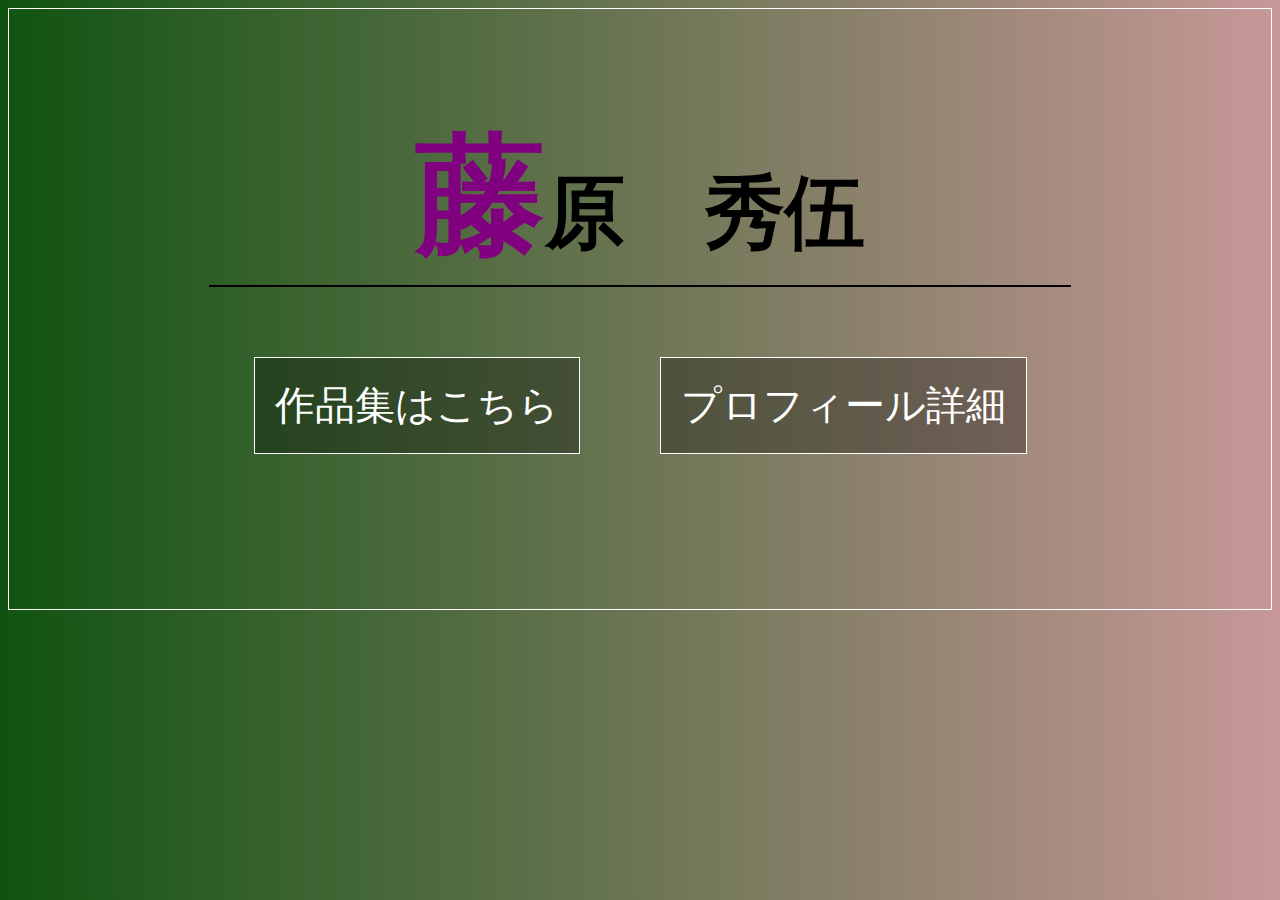
<file: My_profile/index.html>
<!DOCTYPE html>
<html lang="en">
<head>
   <meta charset="UTF-8">
   <meta name="viewport" content="width=device-width, initial-scale=1">
   <link rel="stylesheet" href="css/style.css">
   <title>プロフィール | 藤原秀伍</title>
</head>
<body>
   <header>
      <div class="main_heading">
         <h1><span class="name_purple">藤</span>原　秀伍</h1>
      </div>
   </header>
   <nav>
      <ul>
         <li id="nav_element1"><a href="make.html">作品集はこちら</a></li>
         <li id="nav_element2"><a href="profile.html">プロフィール詳細</a></li>
      </ul>
   </nav>
</body>
</html>
</file>
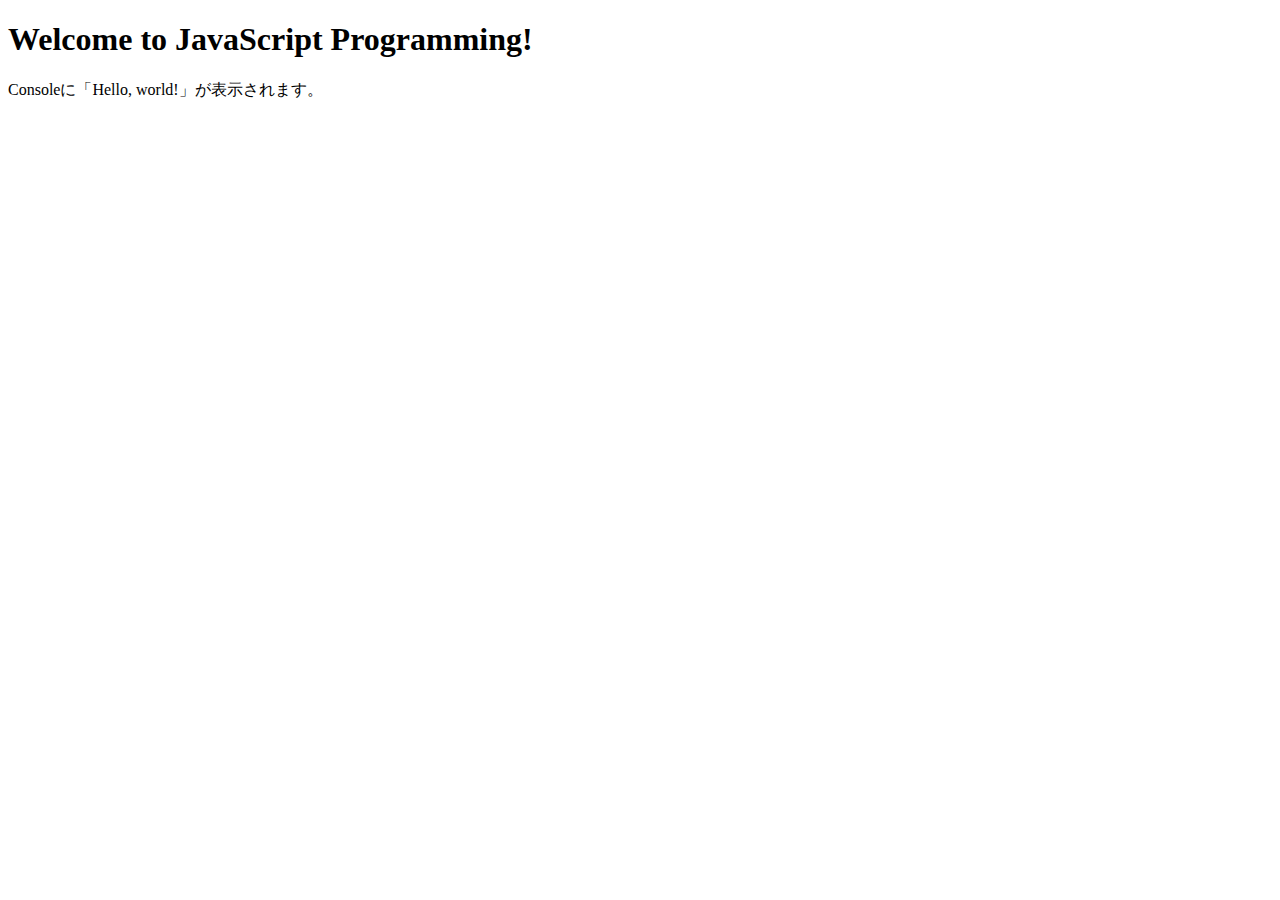
<file: study/JavaScript/section1/index.html>
<!DOCTYPE html>
<html lang="ja">
<head>
  <meta charset="UTF-8">
  <title>JavaScript Basics</title>
</head>
<body>
  <h1>Welcome to JavaScript Programming!</h1>
  <p>Consoleに「Hello, world!」が表示されます。</p>
  
  <!-- 外部JavaScriptファイルの読み込み -->
  <script src="script.js"></script>
</body>
</html>
</file>
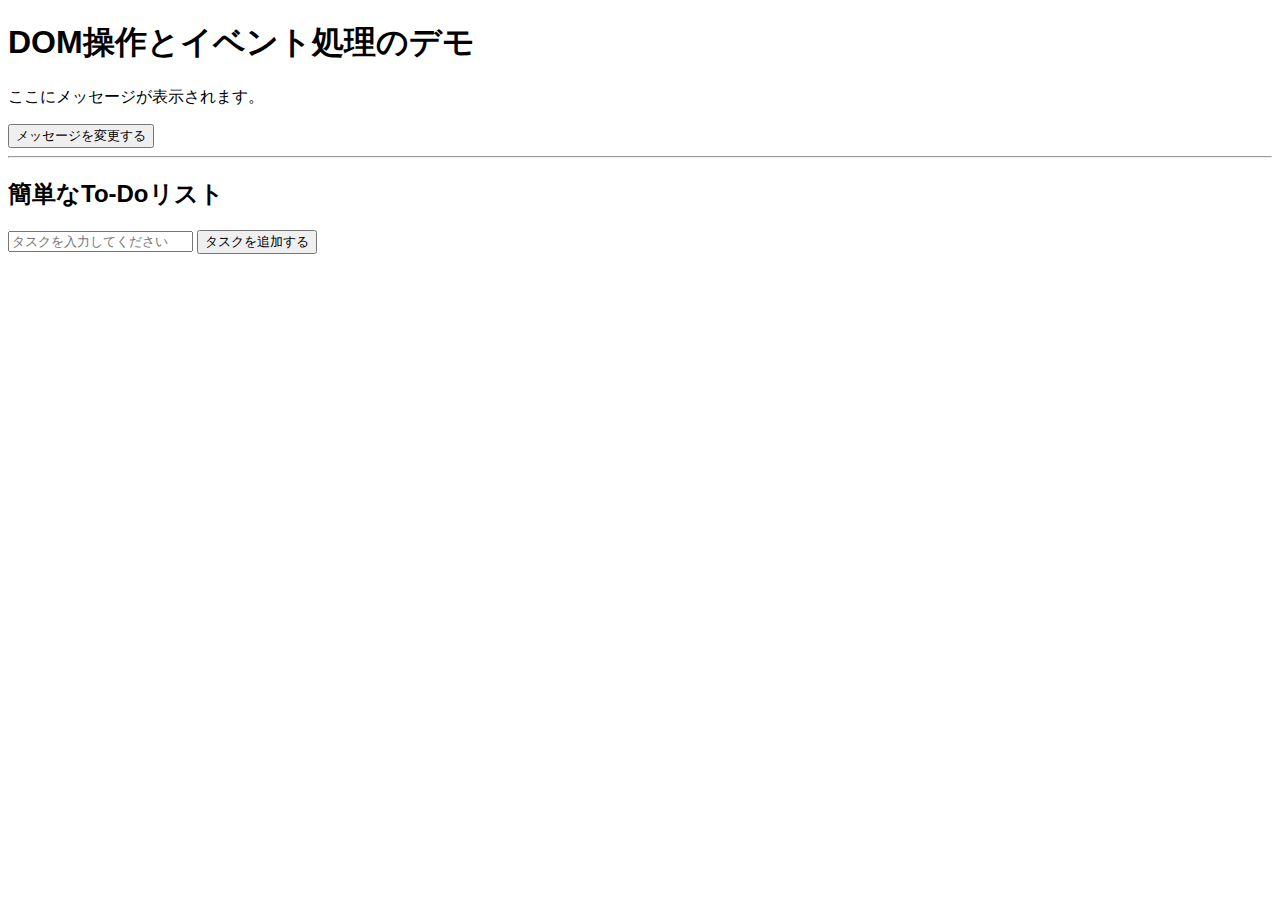
<file: study/JavaScript/section2/index.html>
<!DOCTYPE html>
<html lang="ja">
<head>
  <meta charset="UTF-8">
  <title>DOM操作とイベント処理のデモ</title>
  <style>
    body { font-family: sans-serif; }
    #myList li { margin: 5px 0; cursor: pointer; }
  </style>
</head>
<body>
  <h1>DOM操作とイベント処理のデモ</h1>
  
  <!-- メッセージを表示する部分 -->
  <p id="message">ここにメッセージが表示されます。</p>
  <button id="changeTextButton">メッセージを変更する</button>
  
  <hr>
  
  <!-- To-Doリストの作成 -->
  <h2>簡単なTo-Doリスト</h2>
  <input type="text" id="taskInput" placeholder="タスクを入力してください">
  <button id="addTaskButton">タスクを追加する</button>
  <ul id="myList"></ul>
  
  <!-- 外部JavaScriptファイルの読み込み -->
  <script src="script.js"></script>
</body>
</html>
</file>
<file: My_profile/css/style.css>
@charset "UTF-8";

body{
  background: linear-gradient(to right, rgb(16, 83, 16),rgb(199, 152, 152));
  border: 1px solid white;
  width: auto;
  height: 600px;
}
.main_heading h1{
  font-size: 80px;
  border-bottom: 2px solid black;
  text-align: center;
  margin: 100px 200px 20px 200px;
}
.name_purple{
  font-size: 130px;
  color: purple;
}
nav li a:hover{
  color: rgb(227, 255, 16);
  text-decoration: none;
  font-size: 80px;

}
nav li a:active{
  color: rgb(139, 31, 31);
  text-decoration: none;
  font-size: 40px;

}
nav li a:link{
  color: white;
  text-decoration: none;
  font-size: 40px;
}
nav li a:visited{
  color: rgb(21, 4, 4);
  text-decoration: none;
  font-size: 40px;

}
nav li{
  border: 1px solid white;
  background-color: rgba(0, 0, 0, 0.3);
  padding: 20px;
  margin: 10px 40px 10px 40px;
  
}
nav ul{
  display: flex;
  list-style-type: none;
  padding: 40px;
  margin: 0 40px 0 40px;
  justify-content: center;
}
</file>
